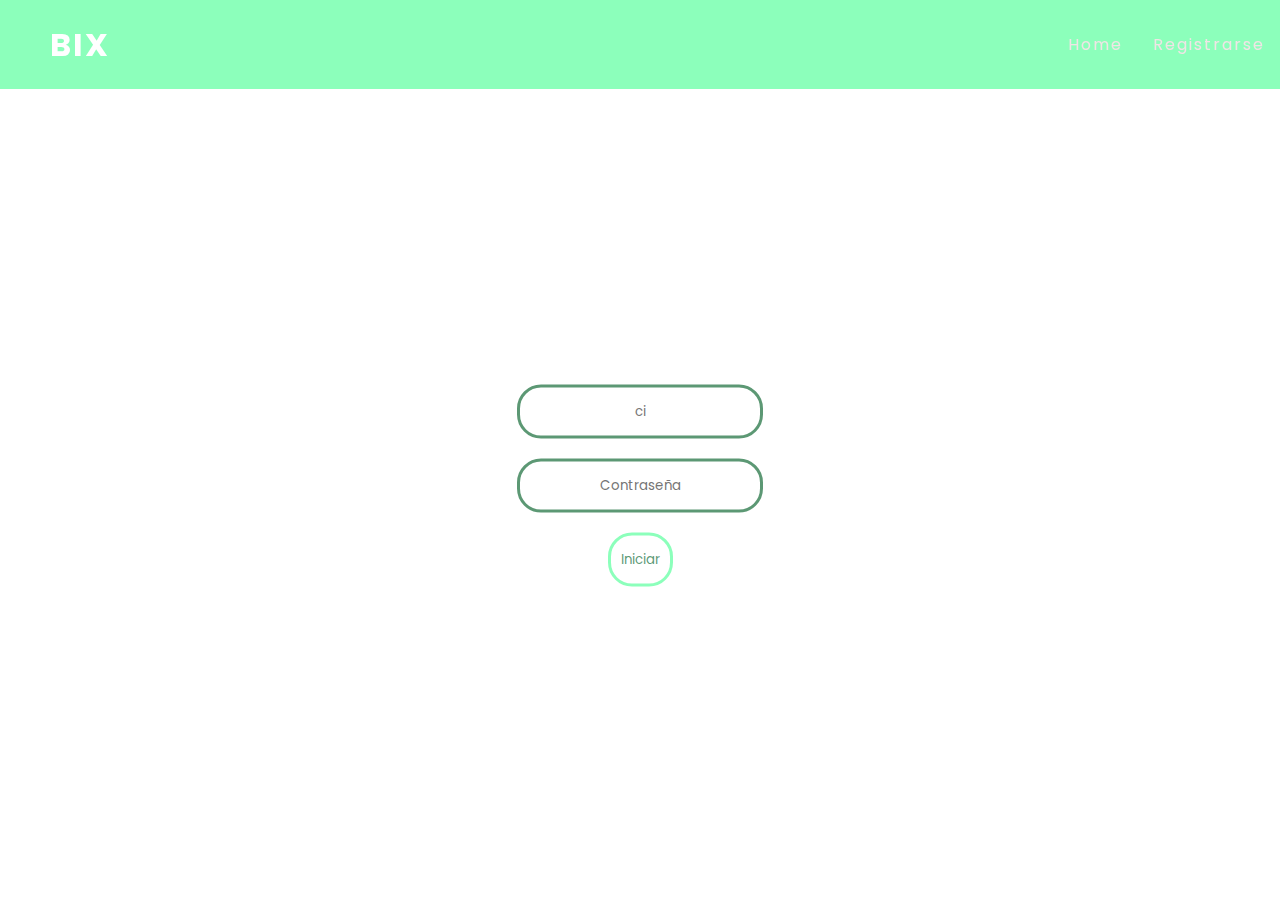
<file: login.html>
<!DOCTYPE html>
<html lang="en" and dir="Itr">
    <head>
        <meta charset="utf-8">
        <title>Interactive Login Format</title>
        <link rel="stylesheet" href="css/loginStyle.css">
        <link rel="preconnect" href="https://fonts.googleapis.com">
<link rel="preconnect" href="https://fonts.gstatic.com" crossorigin>
<link href="https://fonts.googleapis.com/css2?family=Josefin+Sans:wght@300&display=swap" rel="stylesheet">


    </head>
    <header>
        <h1 class="logo">
            Bix
        </h1>
        <ul>
            <li><a href="index.php">Home</a></li>
            <li><a href="register.html">Registrarse</a></li>
            <li><a href="#">"    "</a></li>
        </ul>
    </header>
    <body>

        <form class="box" action="inc/login.php" method="POST" enctype="multipart/form-data">
            <h1>
                Iniciar Sesión
            </h1>
            <input type="text" name="ci" placeholder="ci" id="ci" required>

            <input type="password" name="password" placeholder="Contraseña" id="password" required>

            
            <input type="submit" name="login" value="Iniciar" onclick="login()">
        </form>
    </body>
</html>
</file>
<file: css/loginStyle.css>
@import url('https://fonts.googleapis.com/css?family=Poppins:200,300,400,500,600,700,800,900&display=swap');
*
{
    font-family: 'Poppins', sans-serif;
}
header{
    position: fixed;
    top:0;
    left:0;
    width: 100%;
    height: 1%;
    display:flex;
    justify-content: space-between;
    align-items: center;
    transition: 0.6s;
    padding: 40px 50px;
    z-index:100000;
    background-color: #79ffafda;
    

}
header.sticky
{
    padding: 5px 100px;
    background:#79ffafda;
}
header .logo
{
    position: relative;
    font-weight: 700;
    color:white;
    text-decoration: none;
    font-size: 2em;
    text-transform: uppercase;
    letter-spacing: 2px;
    transition: 0.6s;
}
header ul{
    position: relative;
    display: flex;
    justify-content: center;
    align-items: center;
}
header ul li{
    position: relative;
    list-style: none;
}
header ul li a{
    position: relative;
    margin: 0 15px;
    text-decoration: none;
    color:rgb(240, 229, 229);
    letter-spacing:2px;
    font-weight: 500px;
    transition: 0.6s;
}


head.sticky .logo,

header.sticky ul li a{
    color: #79ffafda;

}
header.sticky .logo{
    color: white;
}


body{
    margin:0;
    padding:0;
    font-family: sans-serif;

    background-size: cover;
    background-attachment: fixed;
    
}


.box{
    width: 300px;
    padding: 30px;
    position: absolute;
    top: 50%;
    left: 50%;
    transform: translate(-50%,-50%);
    background: rgba(255, 255, 255, 0.4);
    text-align: center;
    border-radius: 60pt;
    
}
.box h1 {
    color: white;
    text-transform: uppercase;
    font-weight: 700;
}
.box input[type="text"],.box input[type="password"]
{
    border: 0;
    background: none;
    display: block;
    margin: 20px auto;
    text-align: center;
    border: 3px solid #40865cda;
    padding:14px 10px ;
    width: 220px;
    outline:none;
    color: #8b619b;
    border-radius:24px ;
    transition: 0.25px;
}
.box input[type="text"]:focus,.box input[type="password"]:focus{
    width: 220px;
    border-color: #40865cda;
}
.box input[type="submit"]{
    border:0;
    background: none;
    display: block;
    margin: 20px auto;
    text-align: center;
    border: 3px solid #79ffafda;
    padding: 14px 10px;
    outline: none;
    color: #40865cda;
    border-radius: 24px;
    transition: 0.25px;
    cursor: pointer;
}
.box input[type="submit"]:hover{
    background: #79ffafda;
}

button{
    border:0;
    background: none;
    display: block;
    margin: 20px auto;
    text-align: center;
    border: 3px solid #79ffafda;
    padding: 14px 10px;
    outline: none;
    color: #4a9869da;
    border-radius: 24px;
    transition: 0.25px;
    cursor: pointer;
}
button:hover{
    background: #79ffafda;
}

.select {
    
    align-items: center;
    
  }
  
  .select:after {
    
    justify-self: end;
  }

  input[type="date"],input[type="file"]{
      background-color: #4a9869da;
      margin: 20px auto;
      color: aliceblue;
      font-size: 18px;
      border: none;
      outline: none;
      border-radius: 5px;

  }
  select{
    background-color: #4a9869da;
    margin: 20px auto;
    color: aliceblue;
    font-size: 18px;
    border: none;
    outline: none;
    border-radius: 5px;
  }
  input[type="file"] {
  
    z-index: -1;
    top: 10px;
    left: 8px;
    font-size: 10px;
    color: #4a9869da;
  }
</file>
